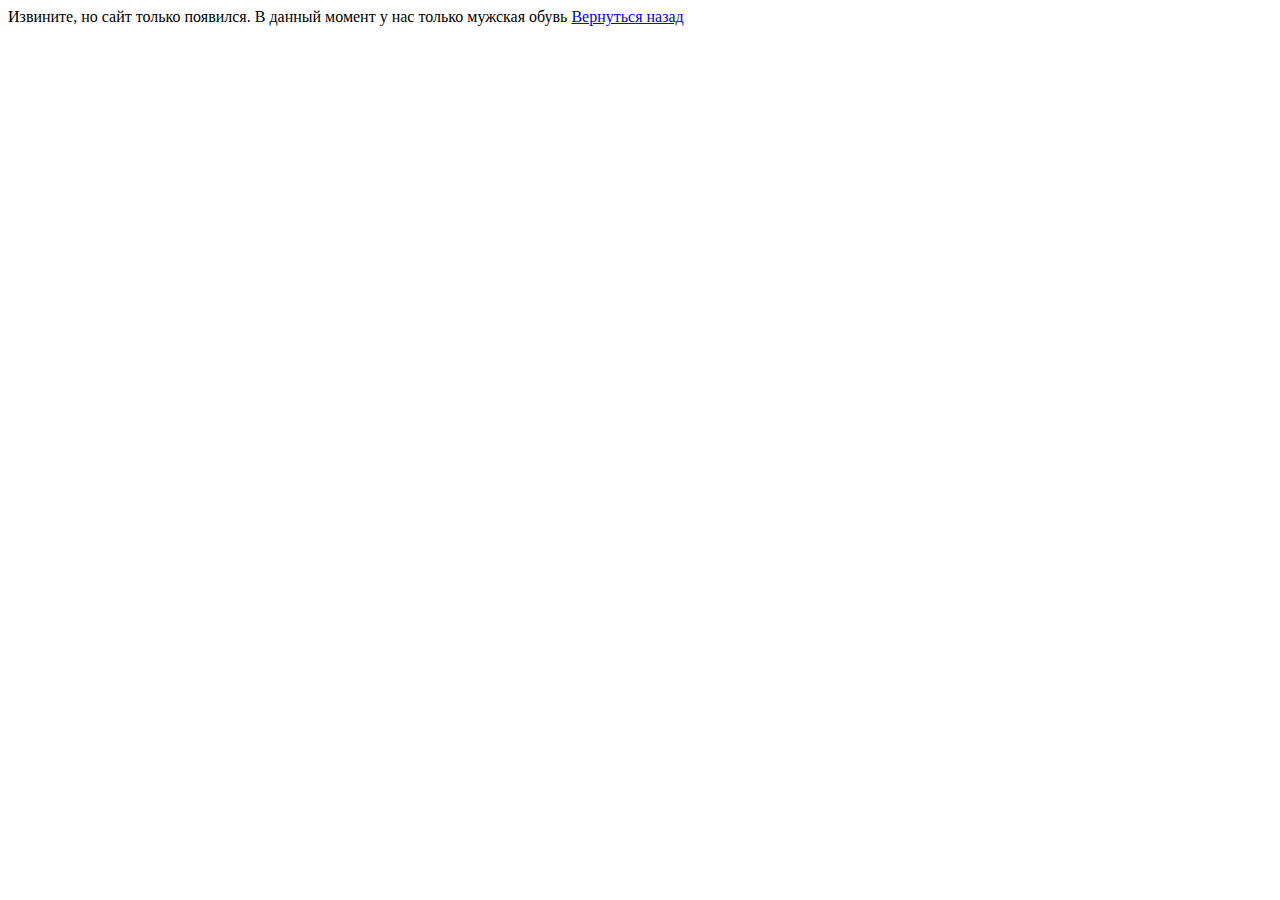
<file: Child.html>
<!DOCTYPE html>
<html lang="en">
<head>
    <meta charset="UTF-8">
    <meta name="viewport" content="width=device-width, initial-scale=1.0">
    <title>Woman</title>
</head>
<body>
    <a>Извините, но сайт только появился. В данный момент у нас только мужская обувь</a>
    <a href="index.html">Вернуться назад</a>
</body>
</html>
</file>
